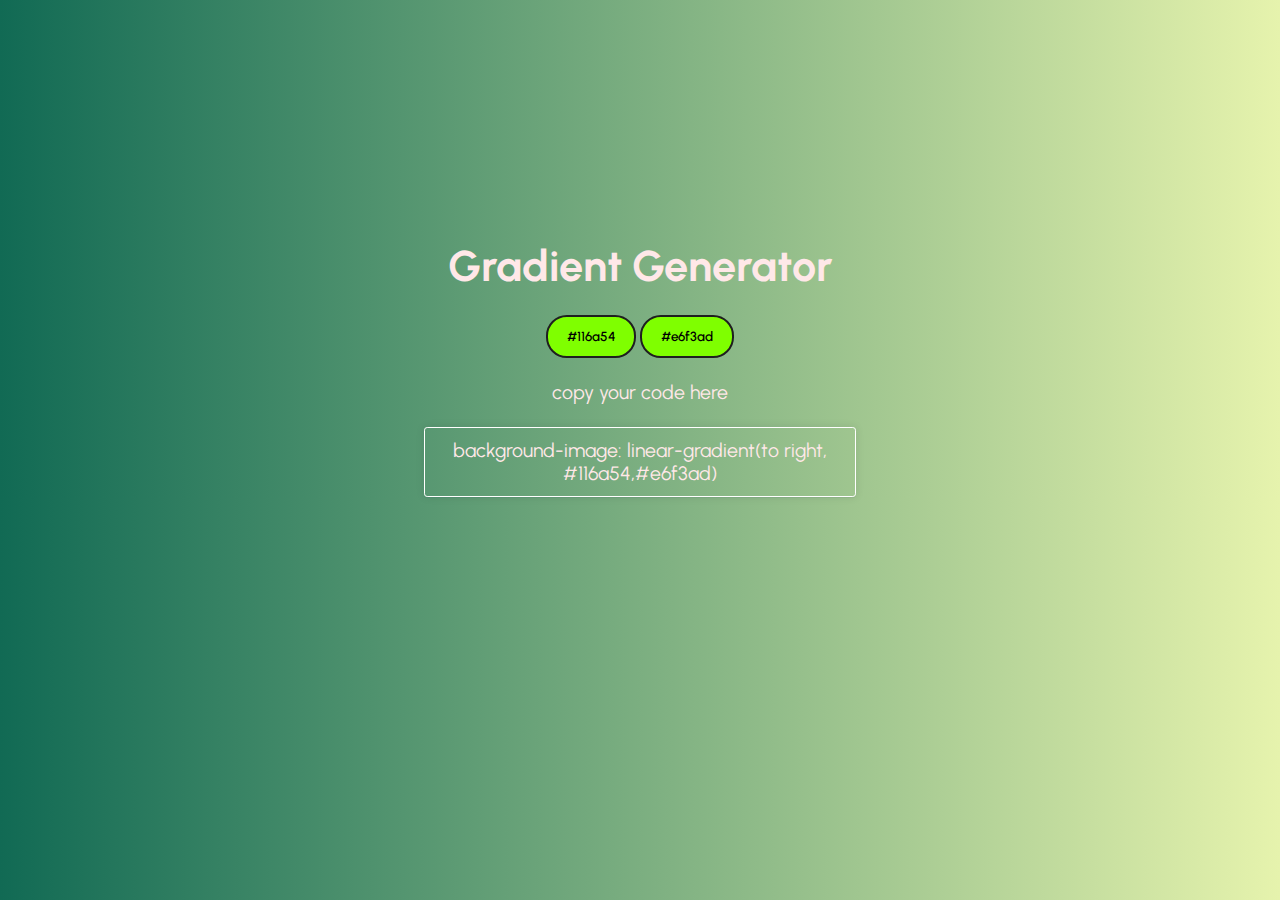
<file: background_Gradient_generator/index.html>
<!DOCTYPE html>
<html lang="en">
<head>
    <meta charset="UTF-8">
    <meta name="viewport" content="width=device-width, initial-scale=1.0">
    <title>gradient.generator</title>
    <!-- SEO work pending to be done -->
   <link rel="stylesheet" href="styles.css">
</head>
<body>
   <section class="main-class">
        <h1>Gradient Generator</h1>

        <div class="buttons-div">
             <button class="btn-1">#116a54</button>
             <button class="btn-2">#e6f3ad</button>
        </div>
        <p>copy your code here</p>
        <div class="result-div">
               <p class="output-val">
                background-image: linear-gradient(to right, #116a54,#e6f3ad)
               </p>
        </div>
   
    </section>
    <script src="script.js"></script>
</body>
</html>
</file>
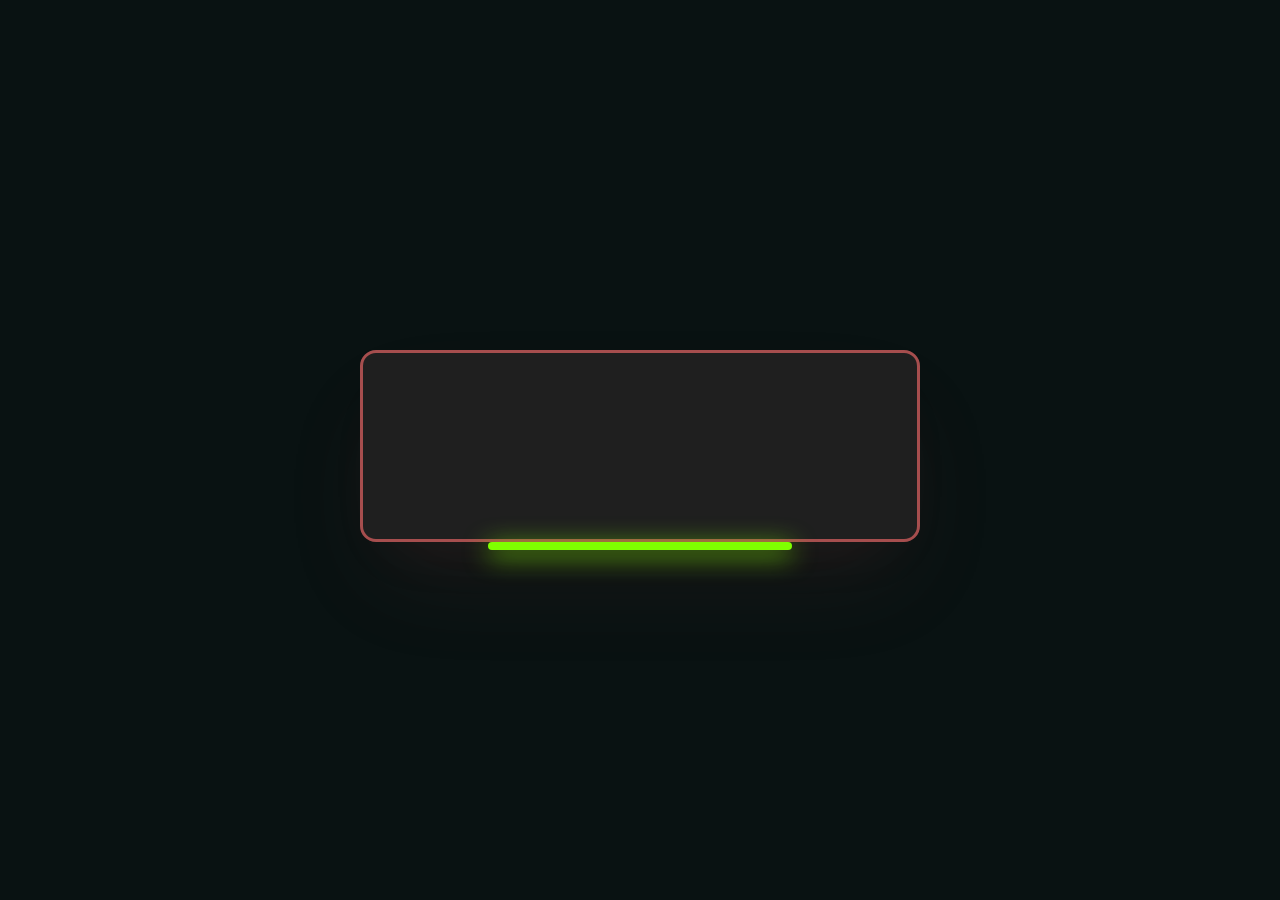
<file: stopwatch/index.html>
<!DOCTYPE html>
<html lang="en">
<head>
    <meta charset="UTF-8">
    <meta name="viewport" content="width=device-width, initial-scale=1.0">
    <title>clock</title>
    <link rel="stylesheet" href="https://fonts.googleapis.com/css2?family=Material+Symbols+Outlined:opsz,wght,FILL,GRAD@20..48,100..700,0..1,-50..200" />
    <link rel="stylesheet" href="styles.css">
    
   
</head>
<body>
    <section class="container">
        <!-- <div  class="icons">
           
                <span class="material-symbols-outlined">
                    more_vert
                    </span>
       
           
        </div> -->
        <div class="time">
            <p class="time-text"></p>

        </div>
    </section>
    <div class="stand">

    </div>
    <script src="script.js"></script>
</body>
</html>
</file>
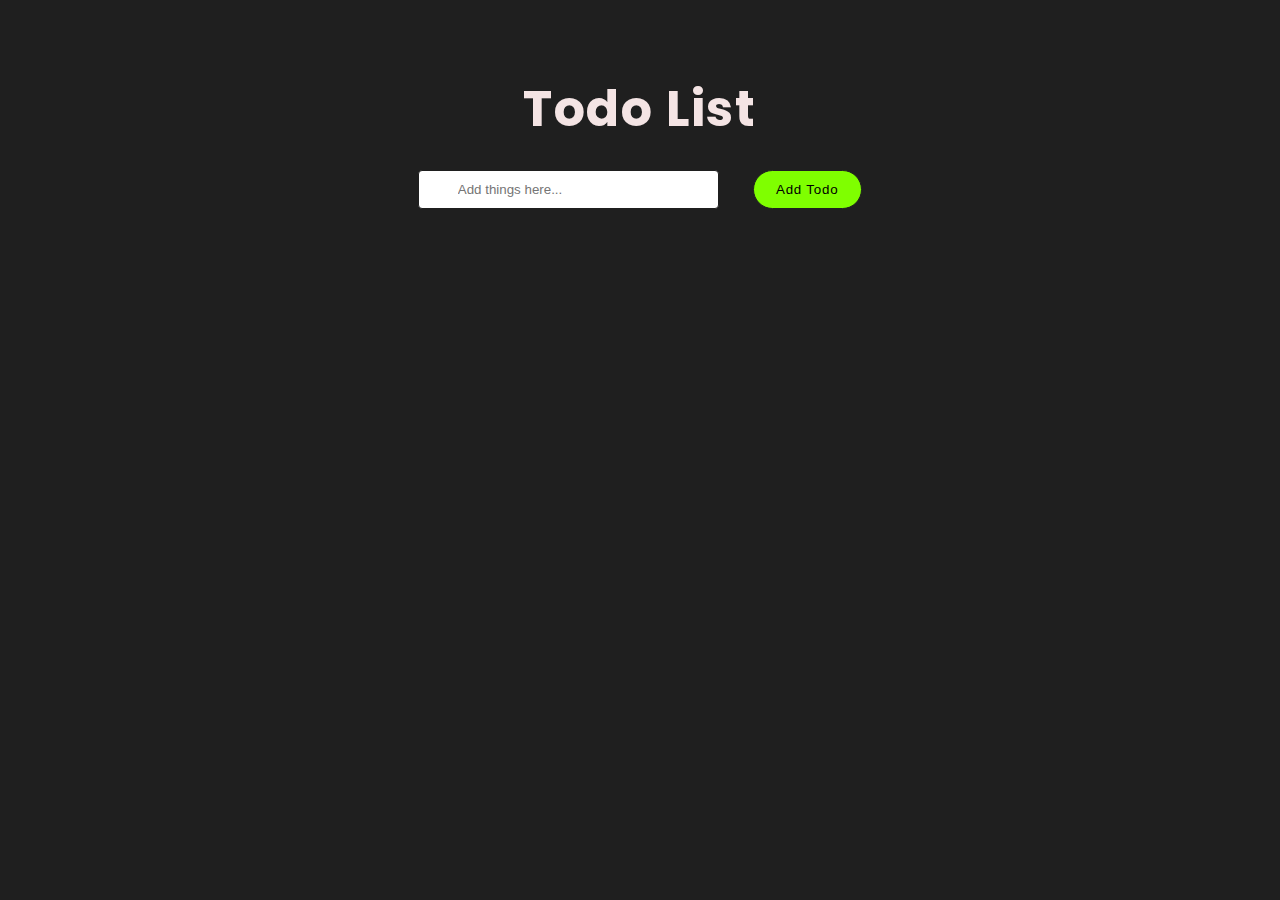
<file: todo_list/index.html>
<!DOCTYPE html>
<html lang="en">
<head>
    <meta charset="UTF-8">
    <meta name="viewport" content="width=device-width, initial-scale=1.0">
    <title>todo-list</title>
    <link rel="stylesheet" href="styles.css">
</head>
<body>
    <h1>Todo List</h1>
    <form >
      <div class="todo-main">
        <input id="input-val" type="text" placeholder="Add things here...">
        <button class="add-todo">Add Todo</button>
    </div>
    <section class="output-div">

        </section>

    </form>
    <script src="script.js" ></script>

</body>
</html>
</file>
<file: background_Gradient_generator/styles.css>
/* more styling to be added */

@import url('https://fonts.googleapis.com/css2?family=Urbanist:ital,wght@0,100..900;1,100..900&display=swap');

*{
    margin:0;
    padding:0;
    box-sizing: border-box;
    font-family: 'Urbanist',sans-serif;
}
body{
    width: 100%;
    height: auto;
    background-image: linear-gradient(to right,#116a54,#e6f3ad);
    color:rgb(255, 232, 232)
    
}
.main-class{
    display: grid;
    place-items: center;

    margin-top: 15rem;
    row-gap: 1.45rem;
    
    
}
h1{
font-size: 2.7rem;
}
p{
font-size: 1.217rem;
}
button{
padding: 0.7rem 1.2rem;
border-radius: 1.3rem;
border: 0.14rem solid #1f1f1f;
background-color:chartreuse ;
font-weight: 560;



}
button:active{
color: chartreuse;
border: 0.14rem solid chartreuse;
background-color:#1f1f1f ;
box-shadow: rgba(127, 255, 0, 0.3) 0px 1px 2px 0px, rgba(127, 255, 0, 0.15) 0px 2px 6px 2px;
}
.output-val{
border: 0.1rem solid white;
border-radius: 0.2rem;
}
.output-val:active{


box-shadow: rgba(50, 50, 93, 0.25) 0px 30px 60px -12px, rgba(0, 0, 0, 0.3) 0px 18px 36px -18px;

}



.output-val{
width: 27rem;
padding: 0.7rem 1.6rem;
text-align: center;
box-shadow: rgba(25, 25, 124, 0.05) 0px 1px 0px, rgba(17, 17, 26, 0.1) 0px 0px 8px;





}
</file>
<file: stopwatch/styles.css>
@import url('https://fonts.googleapis.com/css2?family=Inter:wght@100..900&display=swap');
@import url('https://fonts.googleapis.com/css2?family=Inter:wght@100..900&family=Urbanist:ital,wght@0,100..900;1,100..900&display=swap');
*{
    margin: 0;
    padding: 0;
    box-sizing: border-box;
}

body{
    width: 100%;
    height: 100vh;
    background-color: rgb(9, 18, 18);

    


    font-family: 'Inter','Urbanist',sans-serif;
    display: grid;
    place-content: center;
}
.container{
    width: 35rem;
    height: 12rem;
    display: grid;
   justify-content: left;
   align-items: center;
    
    
    background-color: #1f1f1f; 


    border-radius: 1rem;
   border: 0.2rem solid rgb(166, 78, 78);
   /* filter: drop-shadow(3.2rem -2.7rem 8.4rem #a64e4e); */
   box-shadow: rgba(166, 78, 78, 0.12) 0px 50px 100px -20px, rgba(166, 78, 78, 0.1) 0px 30px 60px -30px;
   
   
   
   
   
}
.container:hover{
    box-shadow: rgba(166, 78, 78, 0.12) 0px 1px 3px, rgba(166, 78, 78, 0.24) 0px 1px 2px;
}



.material-symbols-outlined {
    /* padding: 1.2rem 0.2rem; */
    color: #e6e0d4;
    /* font-size: 4.8rem; */
    
    
    /* font-variation-settings:
    'FILL' 0,
    'wght' 500,
    'GRAD' 100,
    'opsz'  48,
    } */
    
}

.stand{
    width:19rem;
    height:0.5rem;
    background-color: #7fff00;
    margin: auto;
    border-radius: 1rem;
    filter: drop-shadow(0rem 0.35rem 0.8rem #7fff00);
    
    




}


.time-text{
    letter-spacing: 1px;
    color: #e6e0d4;

}
.time{
    display: grid;
    place-content: center;
    padding-left: 6.9rem;
    font-size: 4rem;
}
</file>
<file: todo_list/styles.css>
@import url('https://fonts.googleapis.com/css2?family=Urbanist:ital,wght@0,100..900;1,100..900&display=swap');
@import url('https://fonts.googleapis.com/css2?family=Poppins:ital,wght@0,100;0,200;0,300;0,400;0,500;0,600;0,700;0,800;0,900;1,100;1,200;1,300;1,400;1,500;1,600;1,700;1,800;1,900&display=swap');
*{
   margin: 0;
   padding: 0;
   box-sizing: border-box;
}
body{
   background-color: #1f1f1f;
   color: rgb(244, 228, 228);
  font-family: 'Poppins',sans-serif;
}
h1{
   display: grid;
   place-items: center;
   margin-top: 4.5rem;
   font-size: 3.1rem;
   letter-spacing: 0.1rem;
}
.todo-main{
   margin-top: 1.5rem;
   display: grid;
   grid-template-columns: 18.8rem 6.8rem;
   column-gap: 2.1rem;
   justify-content: center;
   font-family: 'Urbanist',sans-serif;
   & #input-val{
       border-radius: 0.25rem;
       padding-left: 2.4rem;
       border: 0.1rem solid #1f1f1f;
   }
   

   
}
.maintodolist{
   margin-top: 1.5rem;
   display: grid;
   grid-template-columns: 18.8rem 6.8rem;
   column-gap: 2.1rem;
   justify-content: center;

}

button{
  
  padding: 0.7rem;
  border-radius: 1.5rem;
  background-color: chartreuse;
  border: 0.1rem solid #1f1f1f;
  letter-spacing: 0.05rem;
  
}
button:active{
   background-color: #1f1f1f;
   border: 0.1rem solid chartreuse;
   color: chartreuse;
   
   
}
</file>
